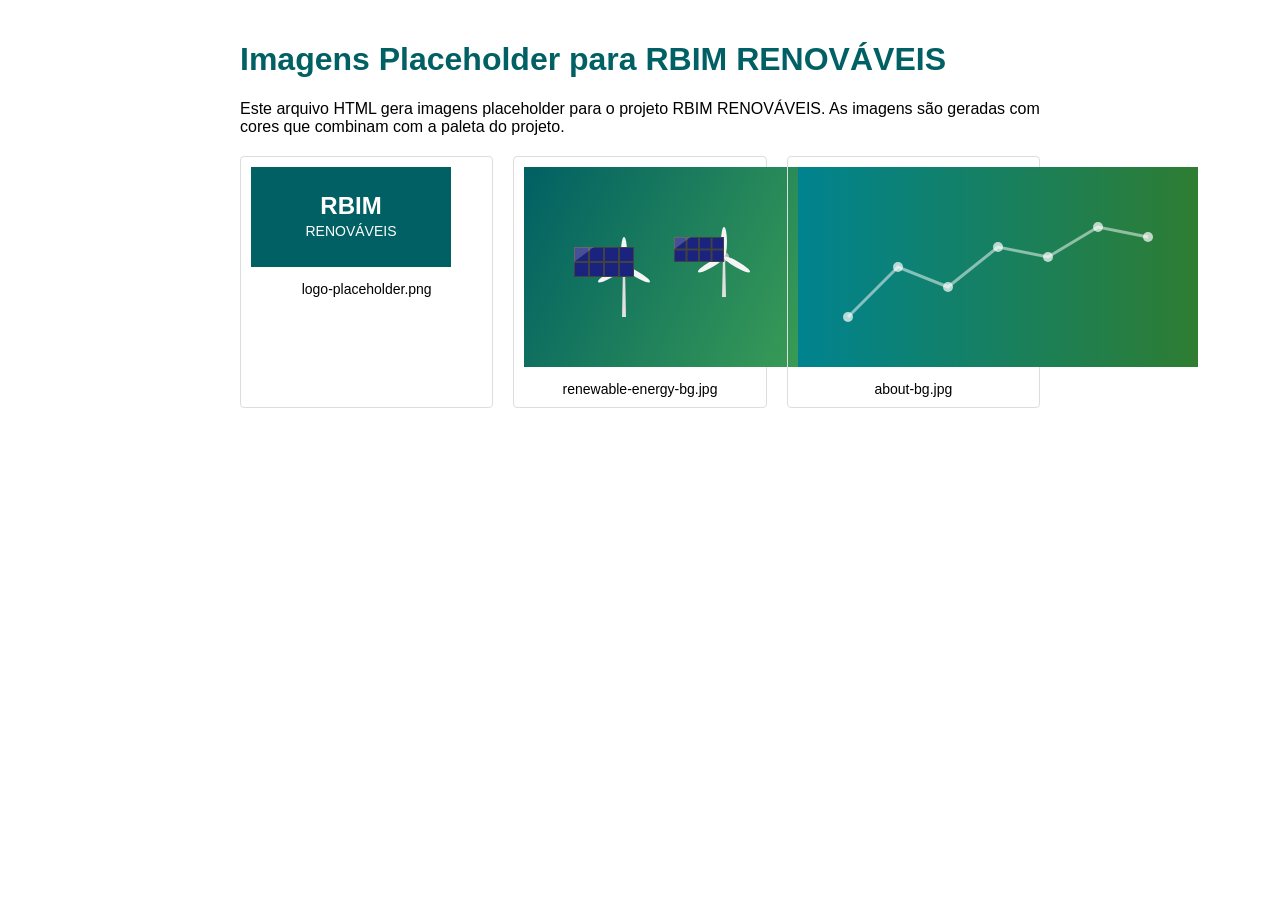
<file: generate-placeholders.html>
<!DOCTYPE html>
<html lang="pt-br">
<head>
    <meta charset="UTF-8">
    <meta name="viewport" content="width=device-width, initial-scale=1.0">
    <title>RBIM RENOVÁVEIS - Placeholder Images</title>
    <style>
        body {
            font-family: Arial, sans-serif;
            max-width: 800px;
            margin: 0 auto;
            padding: 20px;
        }
        h1 {
            color: #006064;
        }
        .image-container {
            display: grid;
            grid-template-columns: repeat(auto-fill, minmax(200px, 1fr));
            gap: 20px;
            margin-top: 20px;
        }
        .image-item {
            border: 1px solid #ddd;
            padding: 10px;
            border-radius: 4px;
        }
        .image-item img {
            width: 100%;
            height: auto;
            display: block;
        }
        .image-name {
            margin-top: 10px;
            font-size: 14px;
            text-align: center;
        }
    </style>
</head>
<body>
    <h1>Imagens Placeholder para RBIM RENOVÁVEIS</h1>
    <p>Este arquivo HTML gera imagens placeholder para o projeto RBIM RENOVÁVEIS. As imagens são geradas com cores que combinam com a paleta do projeto.</p>
    
    <div class="image-container">
        <div class="image-item">
            <canvas id="logo" width="200" height="100"></canvas>
            <div class="image-name">logo-placeholder.png</div>
        </div>
        <div class="image-item">
            <canvas id="renewable-energy-bg" width="400" height="200"></canvas>
            <div class="image-name">renewable-energy-bg.jpg</div>
        </div>
        <div class="image-item">
            <canvas id="about-bg" width="400" height="200"></canvas>
            <div class="image-name">about-bg.jpg</div>
        </div>
    </div>

    <script>
        // Função para desenhar o logo placeholder
        function drawLogo() {
            const canvas = document.getElementById('logo');
            const ctx = canvas.getContext('2d');
            
            // Fundo
            ctx.fillStyle = '#006064';
            ctx.fillRect(0, 0, canvas.width, canvas.height);
            
            // Texto
            ctx.fillStyle = '#ffffff';
            ctx.font = 'bold 24px Arial';
            ctx.textAlign = 'center';
            ctx.textBaseline = 'middle';
            ctx.fillText('RBIM', canvas.width/2, canvas.height/2 - 10);
            
            // Subtexto
            ctx.font = '14px Arial';
            ctx.fillText('RENOVÁVEIS', canvas.width/2, canvas.height/2 + 15);
            
            // Salvar imagem
            const dataUrl = canvas.toDataURL('image/png');
            downloadImage(dataUrl, 'logo-placeholder.png');
        }
        
        // Função para desenhar o background da home
        function drawRenewableEnergyBg() {
            const canvas = document.getElementById('renewable-energy-bg');
            const ctx = canvas.getContext('2d');
            
            // Gradiente de fundo
            const gradient = ctx.createLinearGradient(0, 0, canvas.width, canvas.height);
            gradient.addColorStop(0, '#006064');
            gradient.addColorStop(1, '#4caf50');
            ctx.fillStyle = gradient;
            ctx.fillRect(0, 0, canvas.width, canvas.height);
            
            // Desenhar sol
            ctx.fillStyle = '#ffeb3b';
            ctx.beginPath();
            ctx.arc(canvas.width - 80, 60, 40, 0, Math.PI * 2);
            ctx.fill();
            
            // Desenhar turbinas eólicas
            drawWindTurbine(ctx, 100, 150, 50);
            drawWindTurbine(ctx, 200, 130, 40);
            drawWindTurbine(ctx, 300, 160, 45);
            
            // Desenhar painéis solares
            drawSolarPanel(ctx, 50, 80, 60, 30);
            drawSolarPanel(ctx, 150, 70, 50, 25);
            
            // Salvar imagem
            const dataUrl = canvas.toDataURL('image/jpeg');
            downloadImage(dataUrl, 'renewable-energy-bg.jpg');
        }
        
        // Função para desenhar o background da página sobre
        function drawAboutBg() {
            const canvas = document.getElementById('about-bg');
            const ctx = canvas.getContext('2d');
            
            // Gradiente de fundo
            const gradient = ctx.createLinearGradient(0, 0, canvas.width, 0);
            gradient.addColorStop(0, '#00838f');
            gradient.addColorStop(1, '#2e7d32');
            ctx.fillStyle = gradient;
            ctx.fillRect(0, 0, canvas.width, canvas.height);
            
            // Desenhar gráfico estilizado
            ctx.strokeStyle = 'rgba(255, 255, 255, 0.5)';
            ctx.lineWidth = 3;
            ctx.beginPath();
            ctx.moveTo(50, 150);
            ctx.lineTo(100, 100);
            ctx.lineTo(150, 120);
            ctx.lineTo(200, 80);
            ctx.lineTo(250, 90);
            ctx.lineTo(300, 60);
            ctx.lineTo(350, 70);
            ctx.stroke();
            
            // Desenhar círculos de dados
            ctx.fillStyle = 'rgba(255, 255, 255, 0.7)';
            [50, 100, 150, 200, 250, 300, 350].forEach((x, i) => {
                const y = [150, 100, 120, 80, 90, 60, 70][i];
                ctx.beginPath();
                ctx.arc(x, y, 5, 0, Math.PI * 2);
                ctx.fill();
            });
            
            // Salvar imagem
            const dataUrl = canvas.toDataURL('image/jpeg');
            downloadImage(dataUrl, 'about-bg.jpg');
        }
        
        // Função auxiliar para desenhar turbina eólica
        function drawWindTurbine(ctx, x, y, height) {
            // Poste
            ctx.fillStyle = '#e0e0e0';
            ctx.beginPath();
            ctx.moveTo(x - 2, y);
            ctx.lineTo(x + 2, y);
            ctx.lineTo(x + 1, y - height);
            ctx.lineTo(x - 1, y - height);
            ctx.closePath();
            ctx.fill();
            
            // Centro da hélice
            ctx.fillStyle = '#bdbdbd';
            ctx.beginPath();
            ctx.arc(x, y - height, 5, 0, Math.PI * 2);
            ctx.fill();
            
            // Hélices
            ctx.fillStyle = '#f5f5f5';
            for (let i = 0; i < 3; i++) {
                ctx.save();
                ctx.translate(x, y - height);
                ctx.rotate((i * 2 * Math.PI) / 3);
                ctx.beginPath();
                ctx.ellipse(0, -15, 3, 15, 0, 0, Math.PI * 2);
                ctx.fill();
                ctx.restore();
            }
        }
        
        // Função auxiliar para desenhar painel solar
        function drawSolarPanel(ctx, x, y, width, height) {
            // Moldura
            ctx.fillStyle = '#424242';
            ctx.fillRect(x, y, width, height);
            
            // Células
            ctx.fillStyle = '#1a237e';
            const cellWidth = width / 4;
            const cellHeight = height / 2;
            for (let i = 0; i < 4; i++) {
                for (let j = 0; j < 2; j++) {
                    ctx.fillRect(
                        x + i * cellWidth + 1, 
                        y + j * cellHeight + 1, 
                        cellWidth - 2, 
                        cellHeight - 2
                    );
                }
            }
            
            // Reflexo
            ctx.fillStyle = 'rgba(255, 255, 255, 0.2)';
            ctx.beginPath();
            ctx.moveTo(x, y);
            ctx.lineTo(x + width / 3, y);
            ctx.lineTo(x, y + height / 2);
            ctx.closePath();
            ctx.fill();
        }
        
        // Função para fazer download da imagem
        function downloadImage(dataUrl, filename) {
            const link = document.createElement('a');
            link.href = dataUrl;
            link.download = filename;
            link.click();
        }
        
        // Executar funções de desenho
        window.onload = function() {
            drawLogo();
            drawRenewableEnergyBg();
            drawAboutBg();
        };
    </script>
</body>
</html>
</file>
